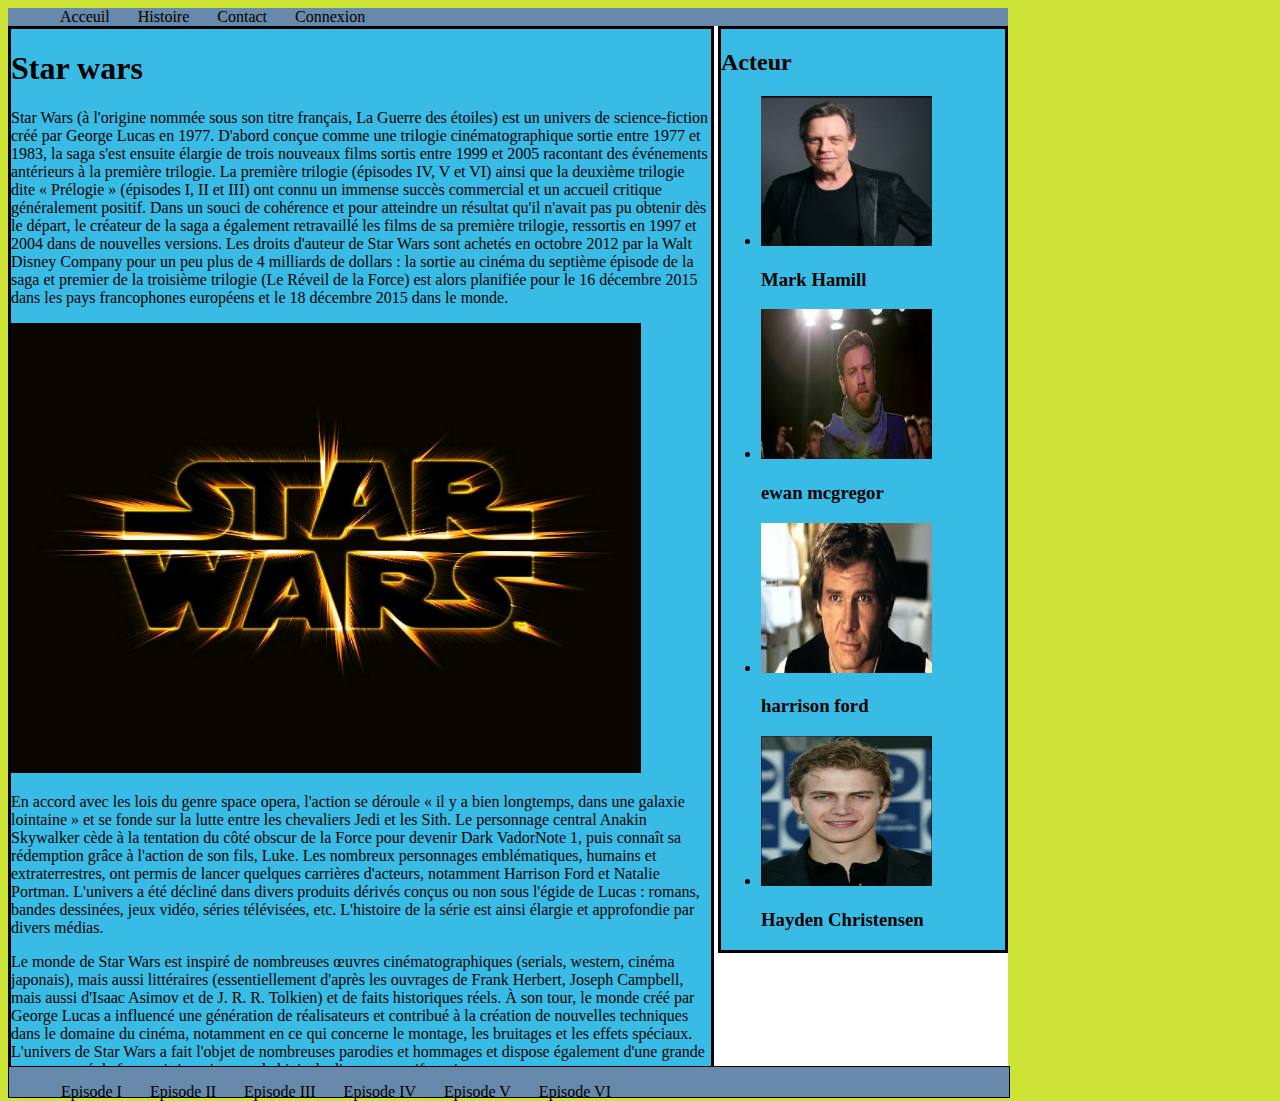
<file: index.html>
<!doctype html>
<html lang="fr">

<head>
  <link type="text/css" rel="stylesheet" href="style.css">
  <meta charset="utf-8">
  <title>Star Wars</title>
  <script type="text/javascript" href="script.js"></script>
</head>

<body>

  <header>
    <nav>
      <ul>
        <li>Acceuil</li>
        <li>Histoire</li>
        <li>Contact</li>
        <li>Connexion</li>
      </ul>
    </nav>
  </header>
  <main class="clearfix">
    <section>
      <h1>Star wars</h1>
      <p>Star Wars (à l'origine nommée sous son titre français, La Guerre des étoiles) est un univers de science-fiction créé par George Lucas en 1977. D'abord conçue comme une trilogie cinématographique sortie entre 1977 et 1983, la saga s'est ensuite élargie
        de trois nouveaux films sortis entre 1999 et 2005 racontant des événements antérieurs à la première trilogie. La première trilogie (épisodes IV, V et VI) ainsi que la deuxième trilogie dite « Prélogie » (épisodes I, II et III) ont connu un immense
        succès commercial et un accueil critique généralement positif. Dans un souci de cohérence et pour atteindre un résultat qu'il n'avait pas pu obtenir dès le départ, le créateur de la saga a également retravaillé les films de sa première trilogie,
        ressortis en 1997 et 2004 dans de nouvelles versions. Les droits d'auteur de Star Wars sont achetés en octobre 2012 par la Walt Disney Company pour un peu plus de 4 milliards de dollars : la sortie au cinéma du septième épisode de la saga et premier
        de la troisième trilogie (Le Réveil de la Force) est alors planifiée pour le 16 décembre 2015 dans les pays francophones européens et le 18 décembre 2015 dans le monde.
      </p>
      <a>
        <img src="img/Starwars.jpg"></img>
      </a>
      <p>En accord avec les lois du genre space opera, l'action se déroule « il y a bien longtemps, dans une galaxie lointaine » et se fonde sur la lutte entre les chevaliers Jedi et les Sith. Le personnage central Anakin Skywalker cède à la tentation du
        côté obscur de la Force pour devenir Dark VadorNote 1, puis connaît sa rédemption grâce à l'action de son fils, Luke. Les nombreux personnages emblématiques, humains et extraterrestres, ont permis de lancer quelques carrières d'acteurs, notamment
        Harrison Ford et Natalie Portman. L'univers a été décliné dans divers produits dérivés conçus ou non sous l'égide de Lucas : romans, bandes dessinées, jeux vidéo, séries télévisées, etc. L'histoire de la série est ainsi élargie et approfondie
        par divers médias.
      </p>
      <p>Le monde de Star Wars est inspiré de nombreuses œuvres cinématographiques (serials, western, cinéma japonais), mais aussi littéraires (essentiellement d'après les ouvrages de Frank Herbert, Joseph Campbell, mais aussi d'Isaac Asimov et de J. R.
        R. Tolkien) et de faits historiques réels. À son tour, le monde créé par George Lucas a influencé une génération de réalisateurs et contribué à la création de nouvelles techniques dans le domaine du cinéma, notamment en ce qui concerne le montage,
        les bruitages et les effets spéciaux. L'univers de Star Wars a fait l'objet de nombreuses parodies et hommages et dispose également d'une grande communauté de fans qui s'exprime par le biais de diverses manifestations.</p>
    </section>
    <aside>
      <h2>Acteur</h2>
      <ul>
        <li><img src="img/Luke.jpg"></img><h3>Mark Hamill</h3></li>
        <li><img src="img/obiwan.jpg"></img><h3>ewan mcgregor</h3></li>
        <li><img src="img/Han.jpg"></img><h3>harrison ford</h3></li>
        <li><img src="img/anakin.jpg"></img><h3>Hayden Christensen</h3></li>
      </ul>
    </aside>
  <div class="nofloat"></div>
  </main>

  <footer>
    <ul>
      <li>Episode I</li>
      <li>Episode II</li>
      <li>Episode III</li>
      <li>Episode IV</li>
      <li>Episode V</li>
      <li>Episode VI</li>
  </footer>
</body>

</html>
</file>
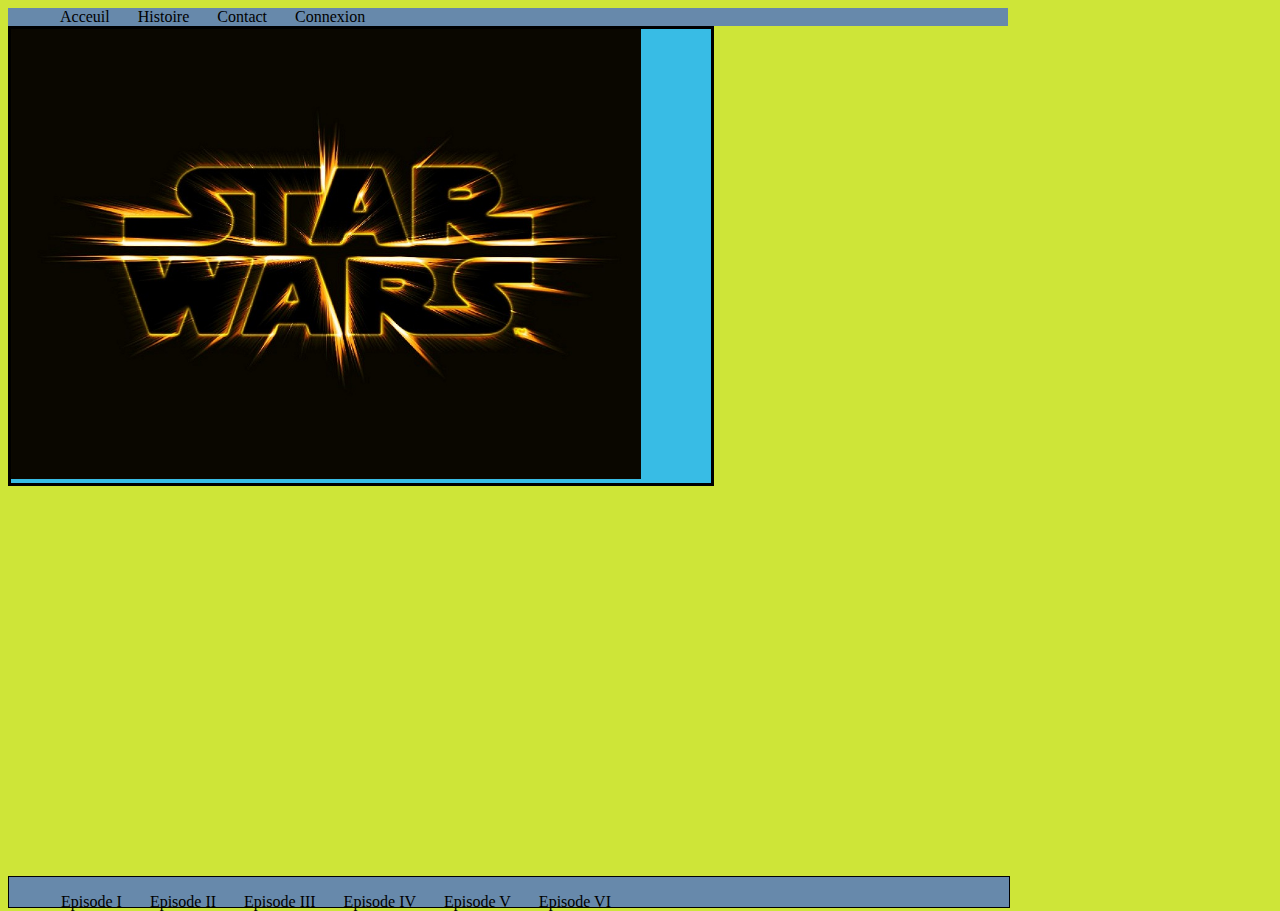
<file: page2.html>
<!DOCTYPE html>
<html lang="fr">

<head>
  <link type="text/css" rel="stylesheet" href="style.css">
  <meta charset="utf-8">
  <title>Star Wars</title>
  <script type="text/javascript" href="script.js"></script>
</head>
  <body>
    <header>
      <nav>
        <ul>
          <li>Acceuil</li>
          <li>Histoire</li>
          <li>Contact</li>
          <li>Connexion</li>
        </ul>
      </nav>
    </header>
    <main>
      <section>
      <a>
        <img src="img/Starwars.jpg"></img>
      </a>
    </section>
    </main>
    <footer>
      <ul>
        <li>Episode I</li>
        <li>Episode II</li>
        <li>Episode III</li>
        <li>Episode IV</li>
        <li>Episode V</li>
        <li>Episode VI</li>
    </footer>
  </body>
</html>
</file>
<file: style.css>
html {
  background-color: #CEE538;


  height: 100%;

}
body{
  min-height: 100%;
  display: table;position: relative;

}
nav {
  background: #6789ab;
}
nav ul {
  margin: 0px;
  background: #6789ab;
}
nav ul li {
  display: inline;
  margin: 0 12px
}
main {
  background-color: white;
  width: 1000px;
  margin: 0 auto;
  clear: both;
}
section {
  background-color: #38BCE5;
  float: left;
  width: 70%;
  border: solid 3px black;
}
aside {
  float: right;
  width: 29%;
  box-sizing: border-box;
  border: solid 3px black;
  background-color: #38BCE5;
}
footer {
  background: #6789ab;
  position: absolute;
  bottom: 0;
  border: solid 1px black;
  width: 100%;
  display: table-row;
  clear: both;
  height: 30px;
}
footer ul li {
  margin: 0 12px;
  display: inline;
}
section a img {
  width: 90%;
  height: 450px;
}
aside ul li img {
  width: 70%;
  height: 150px;
}
.nofloat {
  clear: both;
}
</file>
